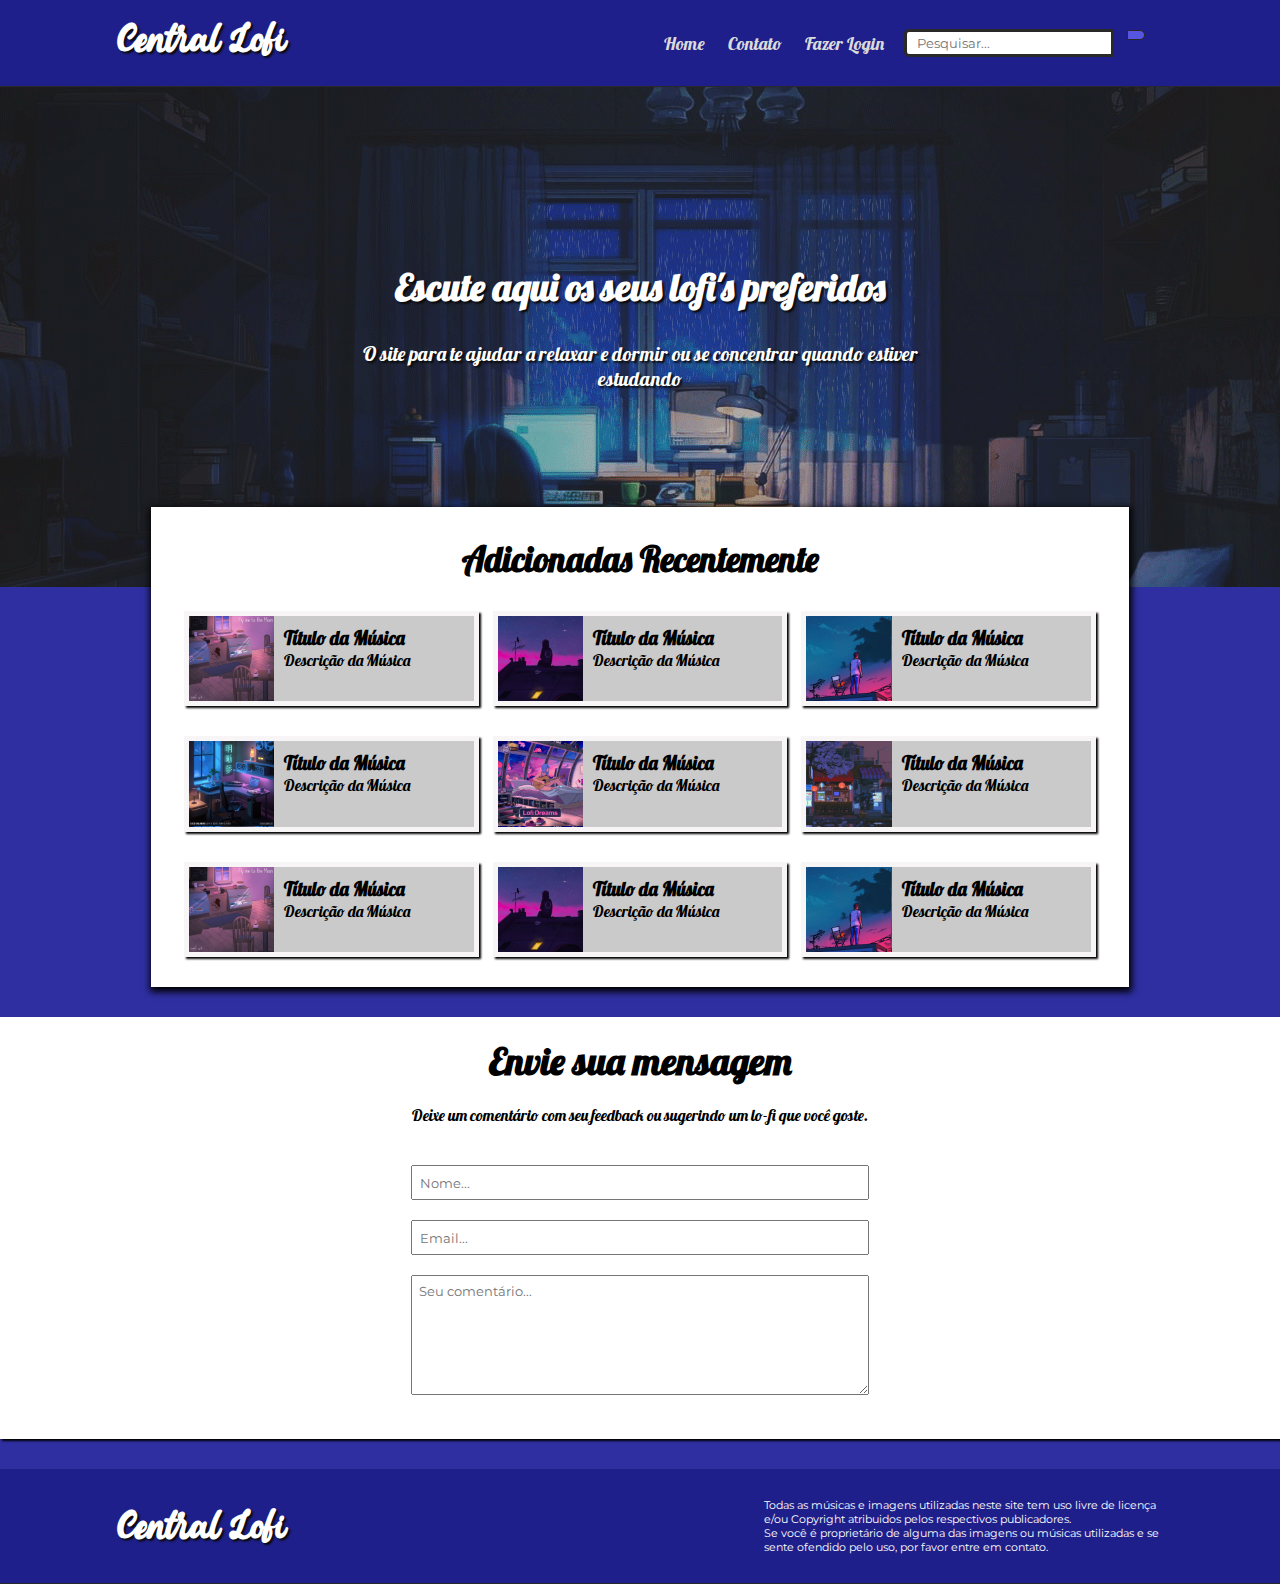
<file: index.html>
<!DOCTYPE html>
<html lang="en">
<head>
    <meta charset="UTF-8">
    <meta http-equiv="X-UA-Compatible" content="IE=edge">
    <meta name="viewport" content="width=device-width, initial-scale=1.0">
    <title>Central Lofi</title>
    <link rel="preconnect" href="https://fonts.gstatic.com">
    <link href="https://fonts.googleapis.com/css2?family=Montserrat&family=Lobster&display=swap" rel="stylesheet">
    <link rel="stylesheet" href="css/main.css">
    <link rel="stylesheet" href="https://cdnjs.cloudflare.com/ajax/libs/font-awesome/5.15.3/css/all.min.css" integrity="sha512-iBBXm8fW90+nuLcSKlbmrPcLa0OT92xO1BIsZ+ywDWZCvqsWgccV3gFoRBv0z+8dLJgyAHIhR35VZc2oM/gI1w==" crossorigin="anonymous" referrerpolicy="no-referrer" />
</head>
<body>
    <header>
        <div class="container">
            <div class="logo">
                <h3>Central Lofi</h3>
            </div>

            <div class="menu-itens">
                <ul>
                    <li><a href=""><i class="fas fa-home"></i> Home</a></li>
                    <li><a href=""><i class="fas fa-comment-dots"></i> Contato</a></li>
                    <li><a href=""><i class="fas fa-sign-in-alt"></i> Fazer Login</a></li>
                </ul>

                <div class="search">
                    <input placeholder="Pesquisar..." type="text"><i class="fas fa-search"></i>
                </div><!--search-->
                
                <a href="#"><i class="fas fa-bars"></i></a>
            </div><!--menu-itens-->
        </div><!--container-->
    </header>

    <section class="introduction">
        <div class="layer-background"></div>

        <div class="text-introduction">
            <h2>Escute aqui os seus lofi's preferidos</h2>
            <p>O site para te ajudar a relaxar e dormir ou se concentrar quando estiver estudando</p>
        </div>
    </section><!--introduction-->

    <section class="populars">
        <div class="container">
            <h3>Adicionadas Recentemente</h3>

            <div class="card">
                <div class="img-card" style="background-image: url('images/lofi1.jpg')"></div>

                <div class="text-card">
                    <h3>Título da Música</h3>
                    <p>Descrição da Música</p>
                </div>
            </div>
            <div class="card">
                <div class="img-card" style="background-image: url('images/lofi2.jpg')"></div>

                <div class="text-card">
                    <h3>Título da Música</h3>
                    <p>Descrição da Música</p>
                </div>
            </div>
            <div class="card">
                <div class="img-card" style="background-image: url('images/lofi3.jpg')"></div>

                <div class="text-card">
                    <h3>Título da Música</h3>
                    <p>Descrição da Música</p>
                </div>
            </div>
            <div class="card">
                <div class="img-card" style="background-image: url('images/lofi4.jpg')"></div>

                <div class="text-card">
                    <h3>Título da Música</h3>
                    <p>Descrição da Música</p>
                </div>
            </div>
            <div class="card">
                <div class="img-card" style="background-image: url('images/lofi5.jpg')"></div>

                <div class="text-card">
                    <h3>Título da Música</h3>
                    <p>Descrição da Música</p>
                </div>
            </div>
            <div class="card">
                <div class="img-card" style="background-image: url('images/lofi6.jpg')"></div>

                <div class="text-card">
                    <h3>Título da Música</h3>
                    <p>Descrição da Música</p>
                </div>
            </div>
            <div class="card">
                <div class="img-card" style="background-image: url('images/lofi1.jpg')"></div>

                <div class="text-card">
                    <h3>Título da Música</h3>
                    <p>Descrição da Música</p>
                </div>
            </div>
            <div class="card">
                <div class="img-card" style="background-image: url('images/lofi2.jpg')"></div>

                <div class="text-card">
                    <h3>Título da Música</h3>
                    <p>Descrição da Música</p>
                </div>
            </div>
            <div class="card">
                <div class="img-card" style="background-image: url('images/lofi3.jpg')"></div>

                <div class="text-card">
                    <h3>Título da Música</h3>
                    <p>Descrição da Música</p>
                </div>
            </div>
        </div>
    </section><!--populars-->

    <section class="form">
        <div class="container">
            <h3>Envie sua mensagem</h3>
            <p>Deixe um comentário com seu feedback ou sugerindo um lo-fi que você goste.</p>
            <form action="">
                <input type="text" placeholder="Nome..." class="w50">
                <input type="email" placeholder="Email..." class="w50">
                <textarea placeholder="Seu comentário..." class="w100"></textarea>
            </form>
        </div><!--container-->
    </section><!--form-->

    <footer>
        <div class="container">
            <div class="logo">
                <h3>Central Lofi</h3>
            </div>

            <p>Todas as músicas e imagens utilizadas neste site tem uso livre de licença e/ou Copyright atribuidos pelos respectivos publicadores.<br>
            Se você é proprietário de alguma das imagens ou músicas utilizadas e se sente ofendido pelo uso, por favor entre em contato.</p>
        </div><!--container-->
    </footer>
</body>
</html>
</file>
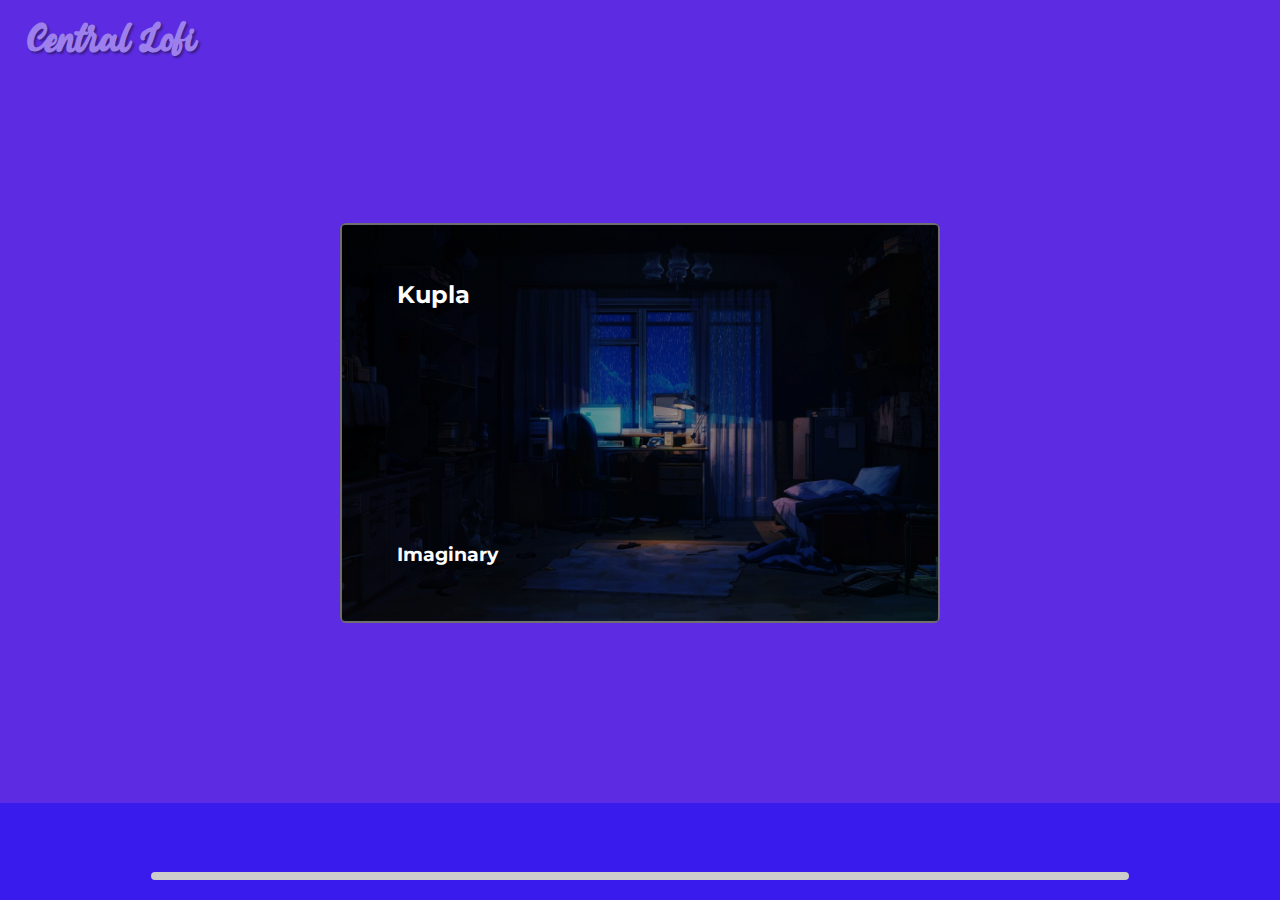
<file: player.html>
<!DOCTYPE html>
<html lang="en">
<head>
    <meta charset="UTF-8">
    <meta http-equiv="X-UA-Compatible" content="IE=edge">
    <meta name="viewport" content="width=device-width, initial-scale=1.0">
    <title>Central Lofi</title>
    <link rel="preconnect" href="https://fonts.gstatic.com">
    <link href="https://fonts.googleapis.com/css2?family=Montserrat&family=Lobster&display=swap" rel="stylesheet">
    <link rel="stylesheet" href="css/player.css">
    <link rel="stylesheet" href="https://cdnjs.cloudflare.com/ajax/libs/font-awesome/5.15.3/css/all.min.css" integrity="sha512-iBBXm8fW90+nuLcSKlbmrPcLa0OT92xO1BIsZ+ywDWZCvqsWgccV3gFoRBv0z+8dLJgyAHIhR35VZc2oM/gI1w==" crossorigin="anonymous" referrerpolicy="no-referrer" />
</head>
<body>
    <div class="container">
        <header>
            <div class="logo">
                <h3>Central Lofi</h3>
            </div>

            <div class="tip">
                <h3>Dica: Para uma melhor experiência, tente deixar a tela cheia pressionando F11, e curta seu lofi.</h3>
            </div>
        </header>

        <div class="main-img">
            <div class="overlay">
                <div class="authors">
                    <h2>Kupla</h2>
                    <h2></h2>
                </div>

                <div class="music-name">
                    <h3>Imaginary</h3>
                </div>
            </div>
        </div>

        <div class="player">
            <div class="player__control__buttons">
                <a href="#"><i class="fas fa-step-backward"></i></a>
                <a href="#" id="pauseBtn"><i class="fas fa-pause"></i></a>
                <a href="#" id="playBtn"><i class="fas fa-play"></i></i></a>
                <a href="#"><i class="fas fa-step-forward"></i></a>
            </div><!--player__control__buttons-->

            <div class="player__control__progress">
                <div style="width: 0%;" class="player__control__progress__two">

                </div><!--player__control_progress_two-->
            </div><!--player__control__progress-->
        </div>
    </div>
</body>
</html>
</file>
<file: css/main.css>
* {
    margin: 0;
    padding: 0;
    box-sizing: border-box;
    font-family: 'Lobster', cursive;
}

body {
    background: #2f2fa2;
}

.container {
    width: 100%;
    padding: 0 2%;
    margin: 0 auto;
    max-width: 1100px;
}

header {
    background: #1f1f8b;
    padding: 14px 0;
    color: white;
    border-bottom: 1px solid rgb(41, 41, 41);
}

header > .container {
    display: flex;
    justify-content: space-between;
}

.logo {
    font-size: 28px;
    text-shadow: 2px 2px 2px rgb(10,10,10);
    flex: 1;
}

.logo h3 {
    font-family: "Sweet Chili";
}

.menu-itens {
    padding: 15px 0;
    display: flex;
    align-items: center;
}

.menu-itens ul {
    list-style-type: none;
    flex: 1;
}

.menu-itens ul li {
    display: inline-block;
    padding-right: 20px;
}

.menu-itens a {
    color: rgb(219, 218, 218);
    text-decoration: none;
    font-size: 18px;
}

.menu-itens a:hover {
    color: white;
}

.menu-itens > a {
    color: white;
    padding-left: 10px;
    font-size: 24px;
}

.search {
    position: relative;
    margin-right: 40px;
}

.search input {
    color: rgb(10,10,10);
    padding: 3px 10px;
    outline: 0;
    border-radius: 5px 0 0 5px;
    font-family: 'Montserrat';
    border: 3px solid rgb(41,41,41);
}

.search i {
    cursor: pointer;
    position: absolute;
    top: 0.7px;
    right: -31px;
    padding: 4px 8px;
    background: #5555df;
    border-radius: 0 5px 5px 0;
    border: 1px solid rgb(41,41,41);
    transition: 0.4s;
}

.search i:hover {
    background: #3e3ec7;
}

section.introduction {
    min-height: 500px;
    background-image: url('../images/849790.gif');
    background-repeat: no-repeat;
    background-size: cover;
    background-position: center;
    background-attachment: fixed;
    position: relative;
}

.layer-background {
    position: absolute;
    left: 0;
    top: 0;
    width: 100%;
    height: 100%;
    background-color: rgba(66, 66, 66, 0.4);
}

section.introduction .text-introduction {
    position: absolute;
    top: 45%;
    left: 50%;
    transform: translate(-50%,-50%);
    text-align: center;
    color: white;
    text-shadow: 2px 2px 2px rgb(10,10,10);
}

.text-introduction h2 {
    font-size: 38px;
    padding: 30px 0;
}

.text-introduction p {
    font-size: 20px;
}

.populars {
    position: relative;
    top: -80px;
}

.populars > .container {
    max-width: 978px;
    width: 100%;
    background-color: white;
    display: flex;
    flex-wrap: wrap;
    padding: 30px 2%;
    -webkit-box-shadow: 1px 3px 7px 2px #000000; 
    box-shadow: 1px 3px 7px 2px #000000;
}

.populars > .container > h3 {
    width: 100%;
    text-align: center;
    font-size: 35px;
}

.populars .card {
    display: flex;
    margin: 30px 7px 0 7px;
    width: calc((100% / 3) - 14px);
    border: 5px solid rgb(247, 245, 245);
    background-color: rgb(202, 202, 202);
    box-shadow: 2px 2px 2px black;
    cursor: pointer;
    transition: 0.5s transform;
}

.populars .card:hover {
    transform: scale(1.1,1.1);
}

.card .img-card {
    width: 30%;
    padding-top: 30%;
    background-size: contain;
}

.card .text-card {
    width: 70%;
    padding: 10px;
}

section.form {
    width: 100%;
    margin-top: -80px;
    margin: -50px 0 30px 0;
    background: white;
    box-shadow: 2px 2px 2px black;
}

section.form > .container {
    text-align: center;
}

section.form > .container h3 {
    padding-top: 20px;
    font-size: 38px;
}

section.form > .container p {
    padding: 20px 0;
}

section.form > .container form {
    max-width: 500px;
    margin: 0 auto;
    padding: 0 2% 40px 2%;
}

section.form > .container input,
section.form > .container textarea {
    width: 100%;
    margin-top: 20px;
    outline: none;
    resize: vertical;
    padding: 7px;
    font-family: 'Montserrat';
}

section.form > .container input {
    height: 35px;
}

section.form > .container textarea {
    height: 120px;
}

footer {
    background: #1f1f8b;
    padding: 14px 0;
    color: white;
    border-bottom: 1px solid rgb(41, 41, 41);
}

footer > .container {
    display: flex;
    justify-content: space-between;
    align-items: center;
    padding: 15px 2%;
}

footer > .container p {
    font-size: 11px;
    text-align: left;
    max-width: 400px;
    font-family: 'Montserrat';
}

@font-face {
    font-family: "Sweet Chili";
    src: url('../fonts/sweet-chili.ttf');
}

@media screen and (max-width: 968px){

    .menu-itens ul,
    .menu-itens .search {
        display: none;
    }

}

@media screen and (max-width: 768px){

    .populars .card {
        width: calc((100% / 2) - 14px);
    }

    footer .container {
        flex-direction: column;
    }

    footer .logo {
        padding-bottom: 20px;
    }

}

@media screen and (max-width: 530px){

    .populars .card {
        width: calc(100% - 14px);
    }

}
</file>
<file: css/player.css>
* {
    padding: 0;
    margin: 0;
    box-sizing: border-box;
}

.container {
    width: 100vw;
    height: 100vh;
    background: rgb(92, 43, 226);
}

header {
    padding: 14px 2%;
    color: white;
    display: flex;
    align-items: center;
    text-shadow: 2px 2px 2px rgb(10,10,10);
}

.logo {
    font-size: 28px;
    opacity: 0.4;
    width: 20%;
    min-width: 200px;
}

.logo h3 {
    font-family: "Sweet Chili";
}

.tip {
    background: rgb(52, 14, 156);
    padding: 13px 20px;
    font-family: 'Montserrat';
    font-size: 12px;
    width: 80%;
    opacity: 0.7;
    display: none;
}

.main-img {
    position: absolute;
    top: 47%;
    left: 50%;
    transform: translate(-50%,-50%);
    width: min(600px, 90%);
    height: 400px;
    background-image: url('../images/849790.gif');
    background-position: center;
    background-size: cover;
    border: 2px solid rgb(110, 110, 110);
    border-radius: 6px;
    background-repeat: no-repeat;
}

.overlay {
    width: 100%;
    height: 100%;
    background-color: rgba(0, 0, 0, 0.4);
    color: white;
    padding: 55px;
    position: relative;
    font-family: 'Montserrat';
}

.music-name {
    position: absolute;
    bottom: 55px;
}

.player {
    position: absolute;
    bottom: 0;
    padding: 20px 5%;
    width: 100%;
    background-color: rgba(0, 0, 255, 0.37);
}

.player__control__buttons,
.player__control__progress {
    width: 100%;
    text-align: center;
}

.player__control__buttons a {
    color: rgb(8, 8, 8);
    font-size: 30px;
    margin: 0 12px;
}

.player__control__buttons a#playBtn {
    display: none;
}

.player__control__progress {
    height: 8px;
    width: min(100%,978px);
    background-color: #ccc;
    border-radius: 5px;
    margin: 15px auto 0 auto;
}

@font-face {
    font-family: "Sweet Chili";
    src: url('../fonts/sweet-chili.ttf');
}
</file>
